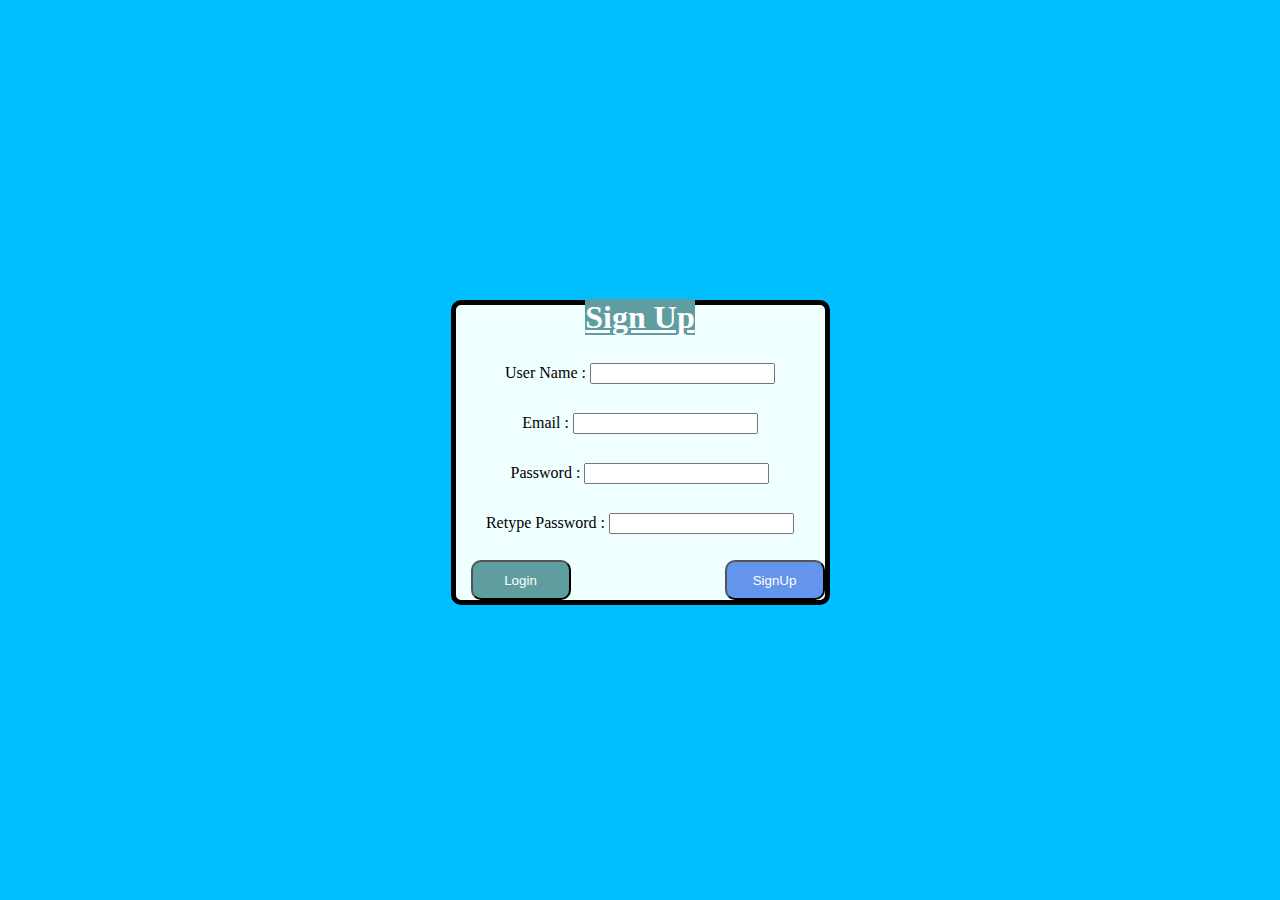
<file: index.html>
<!DOCTYPE html>
<html lang="en">
<head>
    <meta charset="UTF-8">
    <meta name="viewport" content="width=device-width, initial-scale=1.0">
    <title>Signup</title>
    <link rel="stylesheet" href="task10.css">
</head>
<body>
    <main>
        <center>
            <div>
                <b>Sign Up</b>
                <br><br>
        <form action="login.html">
            <label for="usnm">User Name : </label>
            <input type="text" name="usnm" id="usnm" value="" required>
            <br><br>
            <label for="mail">Email : </label>
            <input type="email" name="mail" id="mail" value="" required>
            <br><br>
            <label for="pass">Password : </label>
            <input type="password" name="pass" id="pass" value="" required>
            <br><br>
            <label for="rps">Retype Password : </label>
            <input type="Password" name="rps" id="rps" value="" required>
            <br><br>
            <a href="login.html"><button id="li" value="Login">Login </button></a>
            <input type="submit" name="sup" id="sup" value="SignUp">
        </form>
    </div>
    </center>
    </main>
</body>  
</html>
</file>
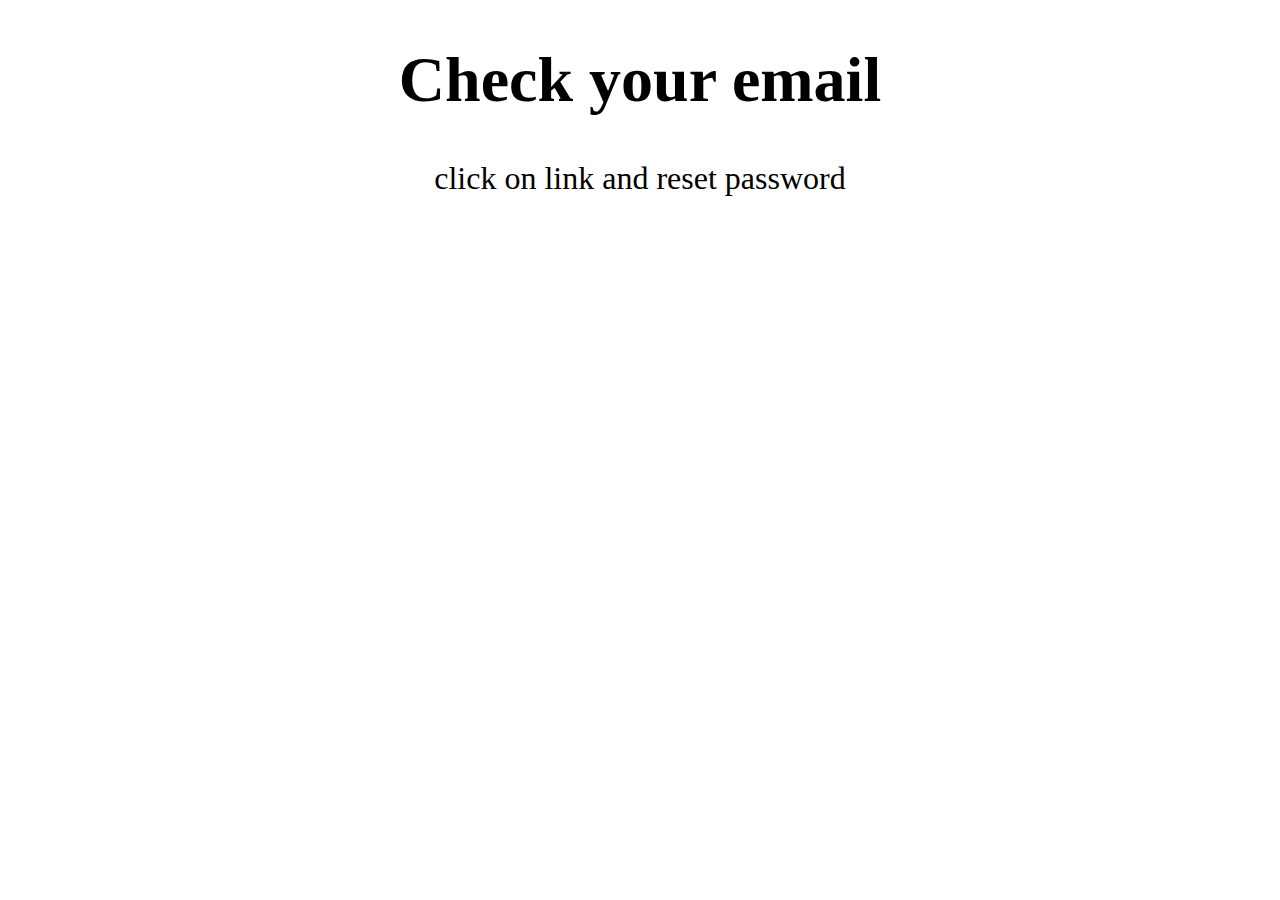
<file: check.html>
<!DOCTYPE html>
<html lang="en">
<head>
    <meta charset="UTF-8">
    <meta name="viewport" content="width=device-width, initial-scale=1.0">
    <title>Document</title>
</head>
<body>
    <center><h1 style="font-size: 64px;">Check your email</h1>
    <p style="font-size: 32px;">click on link and reset password</p></center>
    
</body>
</html>
</file>
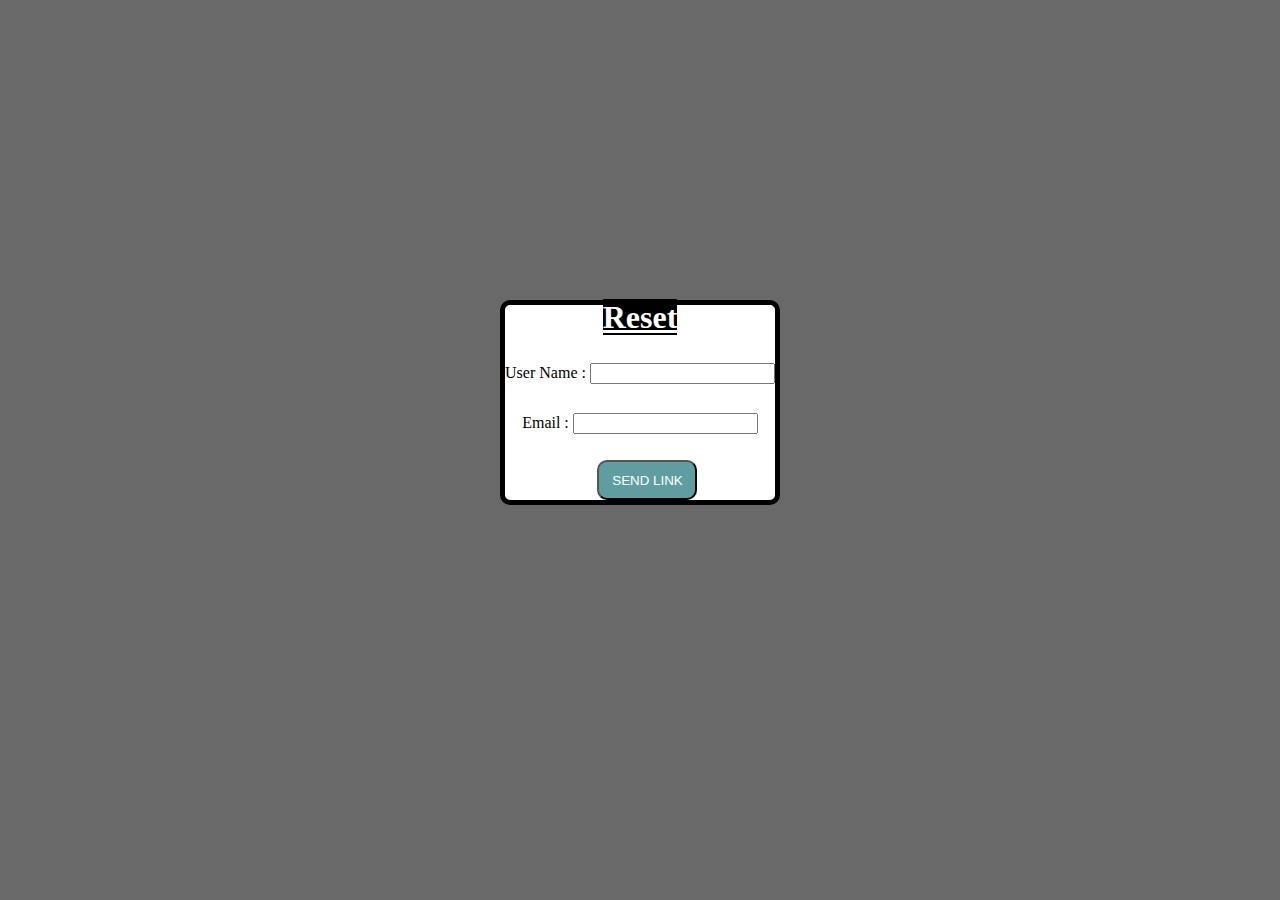
<file: Forget.html>
<!DOCTYPE html>
<html lang="en">
<head>
    <meta charset="UTF-8">
    <meta name="viewport" content="width=device-width, initial-scale=1.0">
    <title>Document</title>
    <style>
         body{
            background-color:dimgray;
        }
        
b{
    background-color:black;
    color:white;
    text-decoration: underline;
    font-size: 32px;
}
div{
    border: 5px solid black;
    background-color:white;
    border-radius: 10px;
}
center{
            margin-top: 300px;
            line-height: 25px;
            display: flex;
            flex-wrap: wrap;
            align-content: center;
            justify-content: center;
            align-items: center; 
}
#li{
    margin-left: 15px;
    background-color: cadetblue;
    height: 40px;
    width: 100px;
    color: white;
    border-radius: 10px;
}
#li:hover{
    transform: scale(0.5);
    background-color: green;
    color: white;
    box-shadow: 0px 20px 50px 0px red;
}
    </style>
</head>
<body>

    <main>
        <center>
            <div>
                <b>Reset</b>
                <br><br>
        <form action="check.html">
            <label for="usnm">User Name : </label>
            <input type="text" name="usnm" id="usnm" value="" required>
            <br><br>
            <label for="mail">Email : </label>
            <input type="email" name="mail" id="mail" value="" required>
            <br><br>
            <a href="check.html"><button id="li" value="Login">SEND LINK </button></a>
        </form>
    </div>
    </center>
    </main>
    
</body>
</html>
</file>
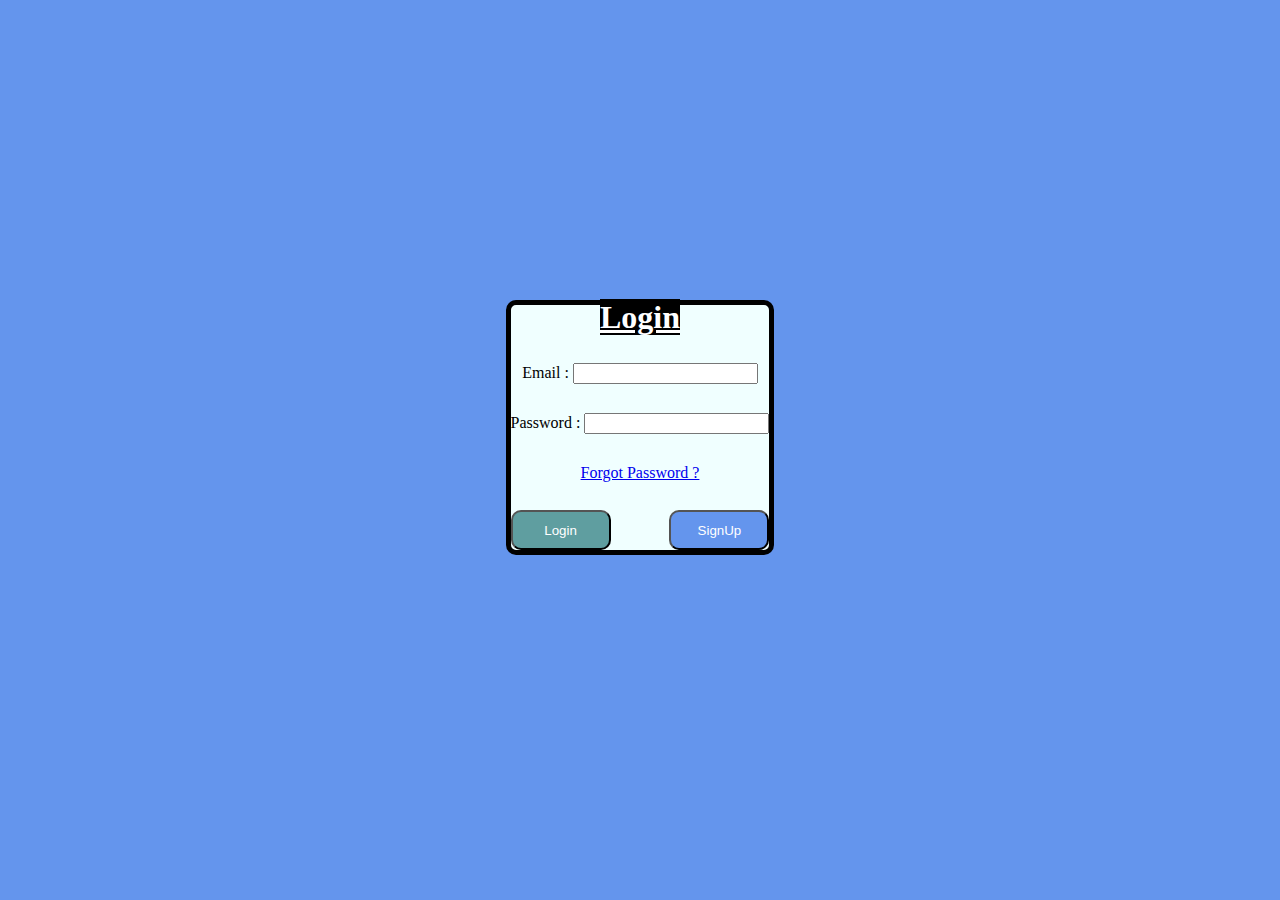
<file: login.html>
<!DOCTYPE html>
<html lang="en">
<head>
    <meta charset="UTF-8">
    <meta name="viewport" content="width=device-width, initial-scale=1.0">
    <title>Document</title>
    <style>
        body{
            background-color:cornflowerblue;
        }
        
b{
    background-color:black;
    color:white;
    text-decoration: underline;
    font-size: 32px;
}

div{
    border: 5px solid black;
    background-color:azure;
    border-radius: 10px;
}

center{
            margin-top: 300px;
            line-height: 25px;
            display: flex;
            flex-wrap: wrap;
            align-content: center;
            justify-content: center;
            align-items: center;         
}

#li{
    float: left;
}

#li{
    float: left;
    background-color: cadetblue;
    height: 40px;
    width: 100px;
    color: white;
    border-radius: 10px;
}

#sup{
    float: right;
    background-color:cornflowerblue;
    height: 40px;
    width: 100px;
    color: white;
    border-radius: 10px;
}

#li:hover{
    transform: scale(0.5);
    background-color: green;
    color: white;
    box-shadow: 0px 20px 50px 0px red;
}

#sup:hover{
    transform: scale(0.5);
    background-color:darkorange ;
    color: white;
    box-shadow: 0px 20px 50px 0px red;
}
    </style>
</head>
<body>
    <main>
        <center>
            <div>
                <b>Login</b>
                <br><br>
        <form action="success.html">
            <label for="mail">Email : </label>
            <input type="email" name="mail" id="mail" value="" required>
            <br><br>
            <label for="pass">Password : </label>
            <input type="password" name="pass" id="pass" value="" required>
            <br><br>
            <a href="Forget.html">Forgot Password ?</a>
            <br><br>
            <a href="success.html"><button id="li" value="Login">Login </button></a>
            <!-- <input type="submit" name="sup" id="sup" value="SignUp"> -->

        </form>
        <a href="task10.html"><button id="sup" value="SignUp">SignUp </button></a>
    </div>

    </center>
    </main>
</body>
</html>
</file>
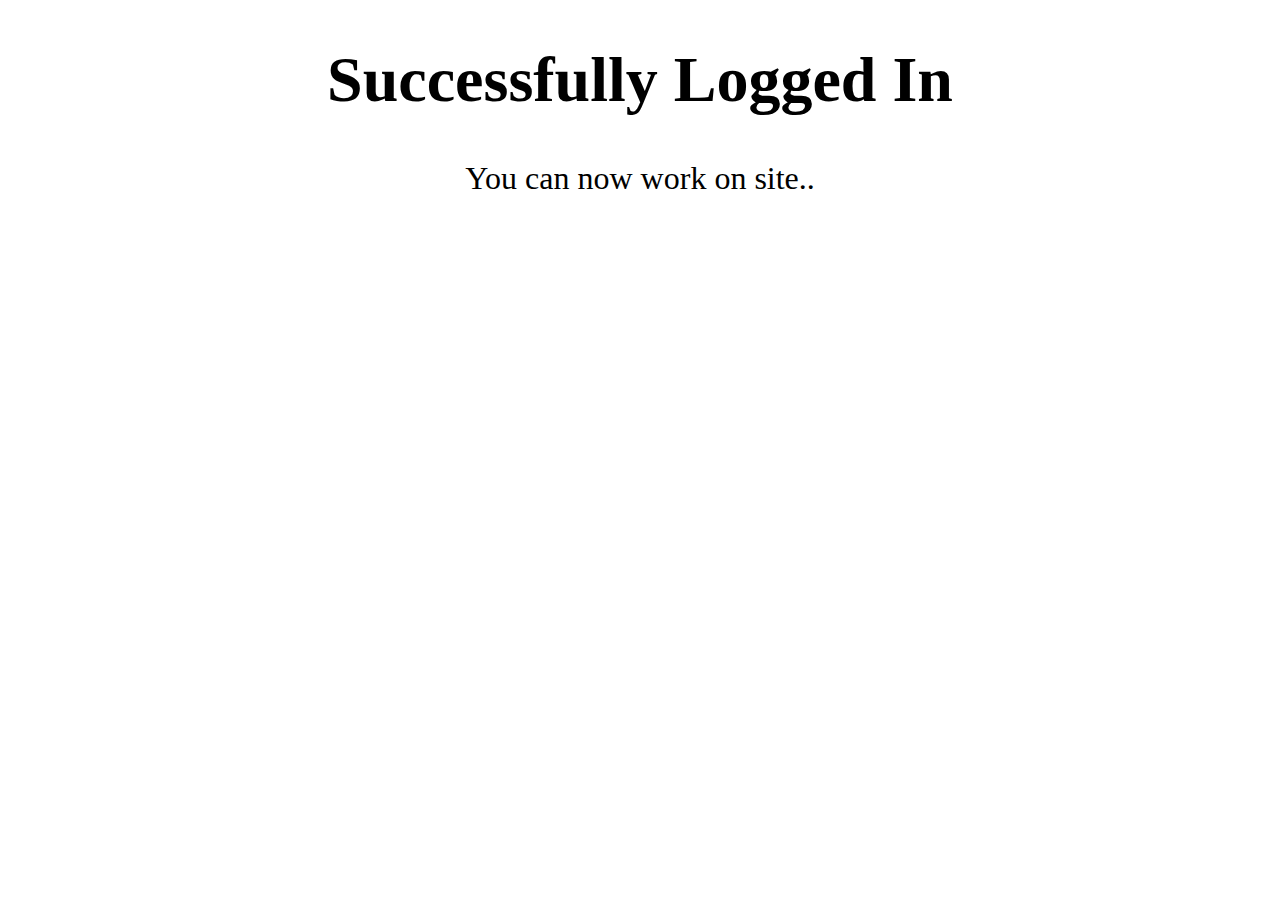
<file: success.html>
<!DOCTYPE html>
<html lang="en">
<head>
    <meta charset="UTF-8">
    <meta name="viewport" content="width=device-width, initial-scale=1.0">
    <title>Document</title>
</head>
<body>
    <center><h1 style="font-size: 64px;">Successfully Logged In</h1>
        <p style="font-size: 32px;">You can now work on site..</p></center>
        
    
</body>
</html>
</file>
<file: task10.css>
body{
    background-color: deepskyblue;
}


b{
    /* border: 1px solid red; */
    background-color:cadetblue;
    color:white;
    text-decoration: underline;
    font-size: 32px;

}

div{
    border: 5px solid black;
    background-color:azure;
    border-radius: 10px;


    

    /* margin:0px 800px 25px 800px; */
     /* flex-direction: column; */

    /* align-content: center; 
    justify-content: center; */
}
center{
     margin-top: 300px;
   /* margin-left: 700px;
    margin-right: 700px; */
            line-height: 25px;
            display: flex;
            flex-wrap: wrap;
            align-content: center;
            justify-content: center;
            align-items: center;
            
}

#li{
    margin-left: 15px;
    background-color: cadetblue;
    height: 40px;
    width: 100px;
    color: white;
    border-radius: 10px;
}
#sup{
    margin-left: 150px;
    background-color:cornflowerblue;
    height: 40px;
    width: 100px;
    color: white;
    border-radius: 10px;
}

#li:hover{
    transform: scale(0.5);
    background-color: green;
    color: white;
    box-shadow: 0px 20px 50px 0px red;
}
#sup:hover{
    transform: scale(0.5);
    background-color:darkorange ;
    color: white;
    box-shadow: 0px 20px 50px 0px red;
}
</file>
